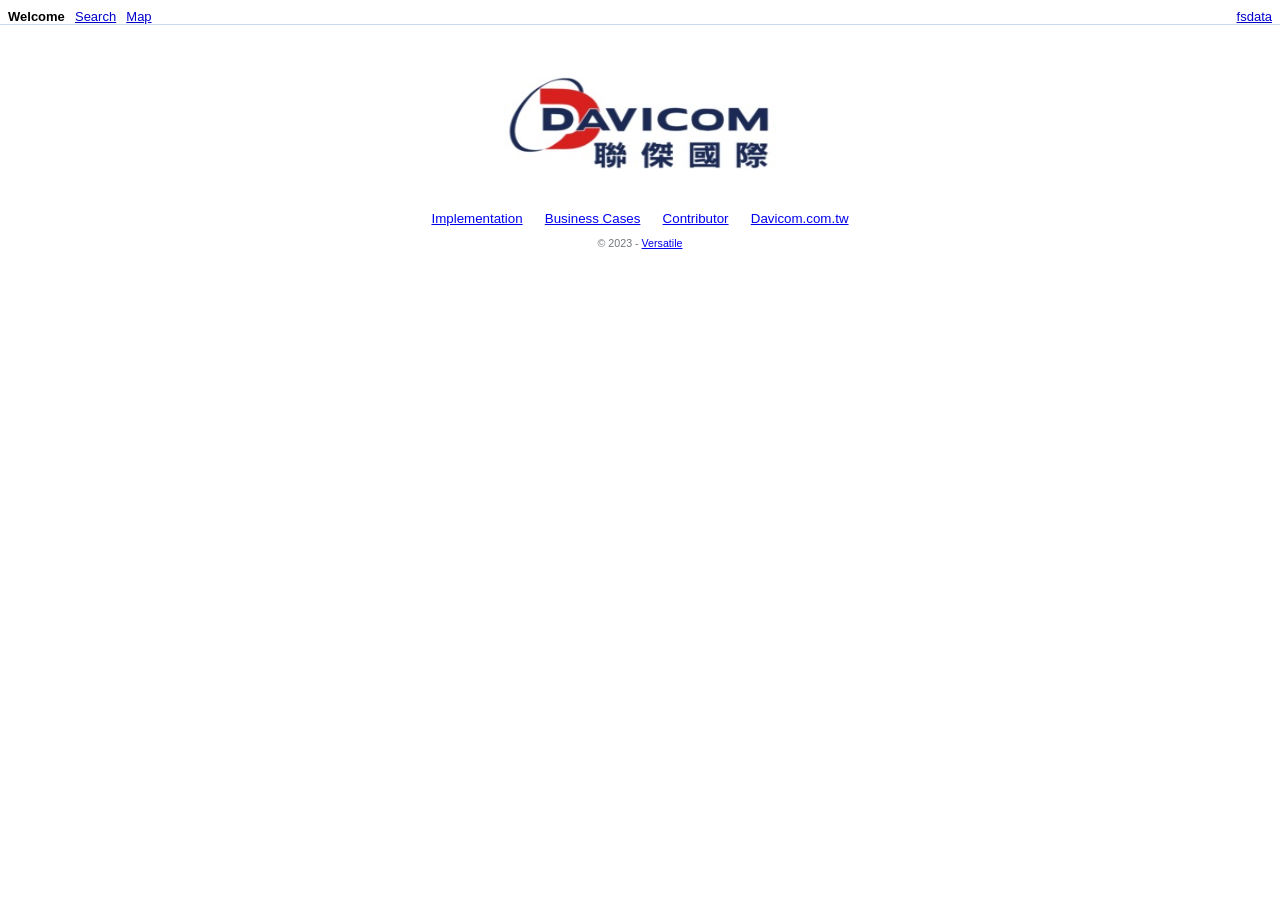
<file: apps/uip_dm9051_example_e1/uip_app_src/webserver/src/DM/httpd-fs/index.html>
<!doctype html><html itemscope="" itemtype="http://schema.org/WebPage" lang="zh-TW"><head><meta http-equiv="Content-Type" content="text/html; charset=UTF-8"><meta content="/images/branding/googleg/1x/googleg_standard_color_128dp.png" itemprop="image"><title>Davicom</title>
<style>#gbar,#guser{font-size:13px;padding-top:1px !important;}#gbar{height:22px}#guser{padding-bottom:7px !important;text-align:right}.gbh,.gbd{border-top:1px solid #c9d7f1;font-size:1px}.gbh{height:0;position:absolute;top:24px;width:100%}@media all{.gb1{height:22px;margin-right:.5em;vertical-align:top}#gbar{float:left}}a.gb1,a.gb4{text-decoration:underline !important}a.gb1,a.gb4{color:#00c !important}.gbi .gb4{color:#dd8e27 !important}.gbf .gb4{color:#900 !important}
</style>
<style>body,td,a,p,.h{font-family:arial,sans-serif}
</style>

</head>
<body bgcolor="#fff">
<div id="mngb">
<div id=gbar><nobr>
<b class=gb1>Welcome</b> 
<a class=gb1 href="https://www.google.com.tw/imghp?hl=zh-TW&tab=wi">Search</a> 
<a class=gb1 href="https://maps.google.com.tw/maps?hl=zh-TW&tab=wl">Map</a>
</nobr></div>
<div id=guser width=100%><nobr>
<!--
-->
<a  href="/ini_fs_list.shtml" class=gb4>fsdata</a>
</nobr></div>
<!--
-->
<div class=gbh style=left:0></div>
<div class=gbh style=right:0></div>
</div>
<!--
-->
<center>
<br clear="all" id="lgpd">
<div id="lga">
<a href="https://www.davicom.com.tw">
  <img src="logo.jpg" style="padding:28px 0 14px" height="92" width="272" id="dmlogo">
</a>
<br><br>
</div>
<span id="xfooter">
<div style="font-size:10pt;margin:6px auto;text-align:center" id="WqQANb">
<a href="/zh-TW/ads/">Implementation</a>&nbsp; &nbsp; &nbsp;
<a href="https://www.davicom.com.tw">Business Cases</a>&nbsp; &nbsp; &nbsp;
<a href="/zh-TW/about.html">Contributor</a>&nbsp; &nbsp; &nbsp;
<a href="https://www.davicom.com.tw">Davicom.com.tw</a>
</div>
<p style="font-size:8pt;color:#70757a">&copy; 2023 - <a href="/intl/zh-TW/policies/terms/">Versatile</a>
</p>
</span></center>
</body></html>
</file>
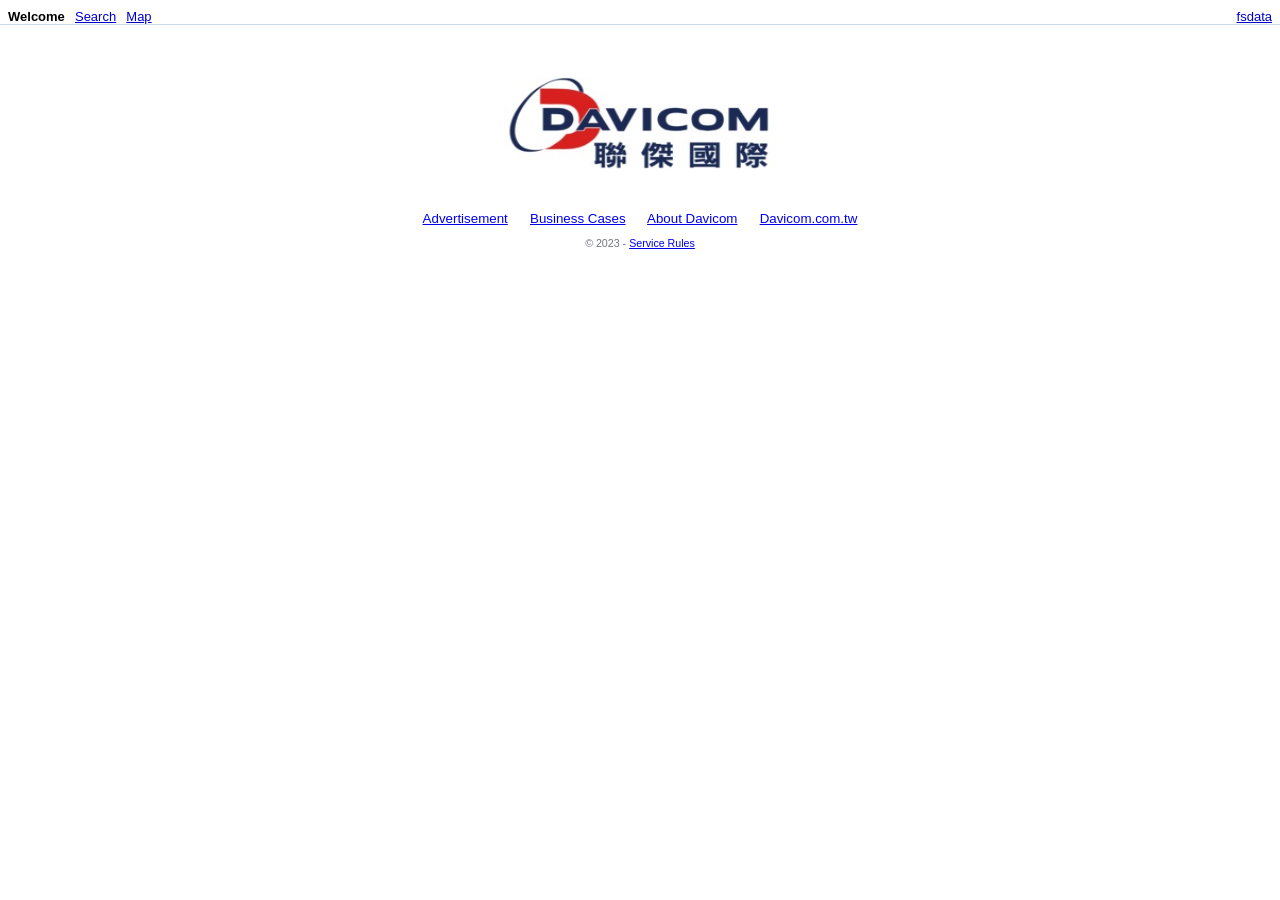
<file: apps/uip_dm9051_example_e1/uip_app_src/webserver/src/IOT/httpd-fs/index.html>
<!doctype html><html itemscope="" itemtype="http://schema.org/WebPage" lang="zh-TW"><head><meta http-equiv="Content-Type" content="text/html; charset=UTF-8"><meta content="/images/branding/googleg/1x/googleg_standard_color_128dp.png" itemprop="image"><title>Davicom</title>
<style>#gbar,#guser{font-size:13px;padding-top:1px !important;}#gbar{height:22px}#guser{padding-bottom:7px !important;text-align:right}.gbh,.gbd{border-top:1px solid #c9d7f1;font-size:1px}.gbh{height:0;position:absolute;top:24px;width:100%}@media all{.gb1{height:22px;margin-right:.5em;vertical-align:top}#gbar{float:left}}a.gb1,a.gb4{text-decoration:underline !important}a.gb1,a.gb4{color:#00c !important}.gbi .gb4{color:#dd8e27 !important}.gbf .gb4{color:#900 !important}
</style>
<style>body,td,a,p,.h{font-family:arial,sans-serif}
</style>

</head>
<body bgcolor="#fff">
<div id="mngb">
<div id=gbar><nobr>
<b class=gb1>Welcome</b> 
<a class=gb1 href="https://www.google.com.tw/imghp?hl=zh-TW&tab=wi">Search</a> 
<a class=gb1 href="https://maps.google.com.tw/maps?hl=zh-TW&tab=wl">Map</a>
</nobr></div>
<div id=guser width=100%><nobr>
<!--
-->
<a  href="/ini_fs_list.shtml" class=gb4>fsdata</a>
</nobr></div>
<!--
-->
<div class=gbh style=left:0></div>
<div class=gbh style=right:0></div>
</div>
<!--
-->
<center>
<br clear="all" id="lgpd">
<div id="lga">
<a href="https://www.davicom.com.tw">
  <img src="logo.jpg" style="padding:28px 0 14px" height="92" width="272" id="dmlogo">
</a>
<br><br>
</div>
<span id="xfooter">
<div style="font-size:10pt;margin:6px auto;text-align:center" id="WqQANb">
<a href="/zh-TW/ads/">Advertisement</a>&nbsp; &nbsp; &nbsp;
<a href="https://www.davicom.com.tw">Business Cases</a>&nbsp; &nbsp; &nbsp;
<a href="/zh-TW/about.html">About Davicom</a>&nbsp; &nbsp; &nbsp;
<a href="https://www.davicom.com.tw">Davicom.com.tw</a>
</div>
<p style="font-size:8pt;color:#70757a">&copy; 2023 - <a href="/intl/zh-TW/policies/terms/">Service Rules</a>
</p>
</span></center>
</body></html>
</file>
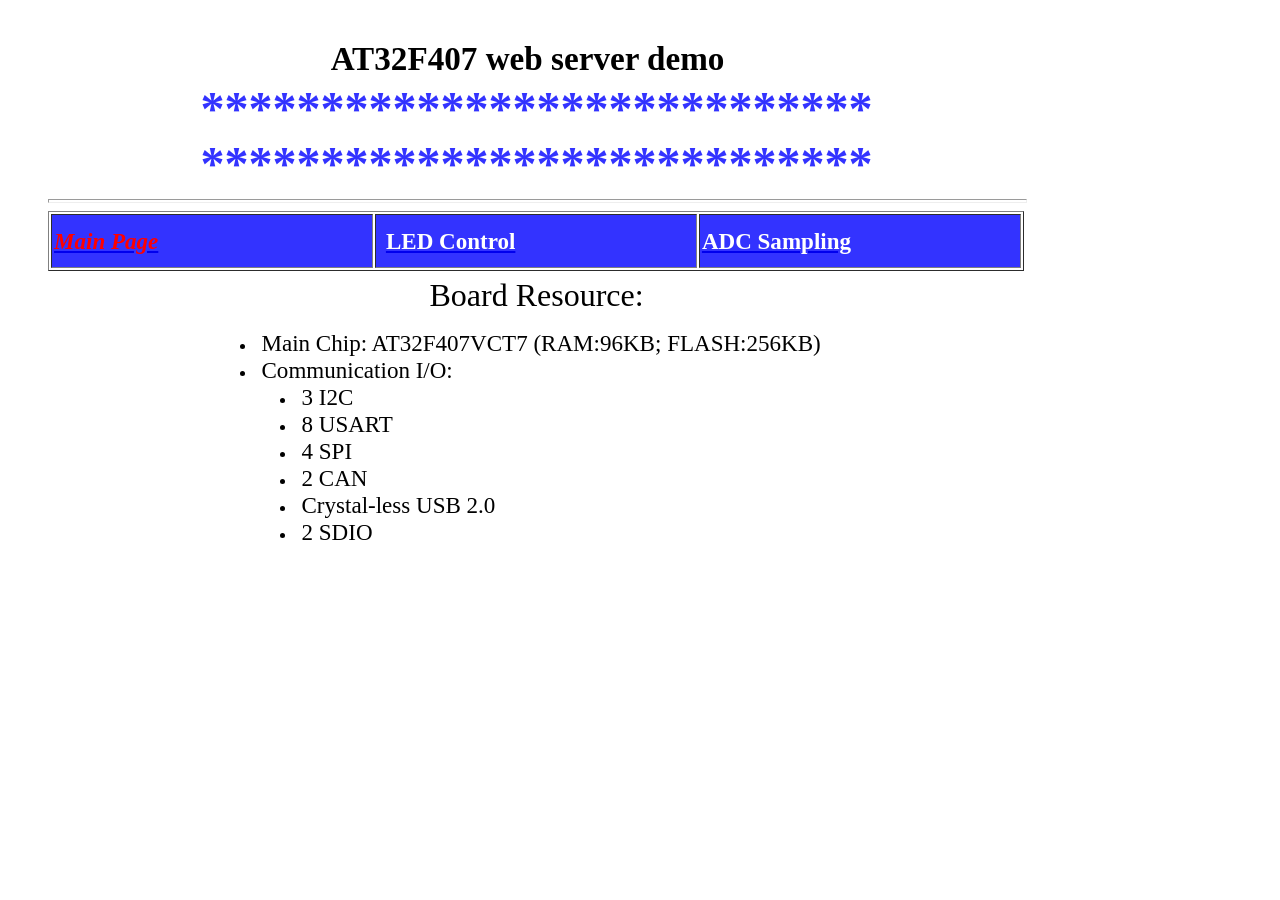
<file: apps/uip_dm9051_example_e1/uip_app_src/webserver/src/AT/httpd-fs/AT32F407.html>
<html> <head> <title>Artery Technology Corp. Demo Web Page</title> <meta http-equiv="refresh" content="30"> </head> <body> <div style="text-align: center; margin-left: 40px; width: 977px;"> <span><br> <big><big><big style="font-weight: bold;"><big>AT32F407 web server demo </big></big></big></big></span><small><small><big><big><big style="font-weight: bold;"><big><font size="6"><big><big><big><big><big><strong></strong></big></big></big></big></big></font></big></big></big></big><font size="6"><big>&nbsp;</big><small style="font-family: Verdana;"><small><big><big><big><big style="font-weight: bold; color: rgb(51, 51, 255);"><big><strong><span style="font-style: italic;"></span></strong></big><span style="color: rgb(51, 51, 255);"><font size="8"><br> ****************************<br> **************************** </font></span></big></big></big></big></small></small></font></small></small> <hr style="width: 100%; height: 2px;"> <table style="width: 976px; height: 60px;" border="1" cellpadding="2" cellspacing="2"> <tbody> <tr> <td style="font-family: Verdana; font-weight: bold; font-style: italic; background-color: rgb(51, 51, 255); width: 317px;"><big><big> <a href="AT32F407.html"><span style="color: red;">Main Page</span></a> </big></big></td> <td style="font-family: Verdana; font-weight: bold; background-color: rgb(51, 51, 255); width: 317px;">&nbsp; <big><big><a href="AT32F407LED.html"><span style="color: white;">LED Control</span></a></big></big> </td> <td style="font-family: Verdana; font-weight: bold; background-color: rgb(51, 51, 255); width: 317px;"><big><big> <a href="AT32F407ADC.html"><span style="color: white;">ADC Sampling</span></a> </big></big></td> </tr> </tbody> </table> <table style="background-color: rgb(255, 255, 255); width: 766px; text-align: left; margin-left: auto; margin-right: auto;"border="0" cellpadding="0" cellspacing="0"> <tbody> <tr valign="top"> <td class="text"> <table border="0" cellpadding="3" cellspacing="0" width="100%"> <tbody> <tr> <td><table border="0" cellpadding="3" cellspacing="0" width="100%"> <tbody> <tr> <td valign="top" width="72%"> <font size="6"> </font> <p align="center"> <font size="6">Board Resource: <br> </font> </p> <li style="text-align: left; margin-left: 80px; font-family: Times New Roman;"><big><big>Main Chip: AT32F407VCT7 (RAM:96KB; FLASH:256KB)</big></big></li> <li style="text-align: left; margin-left: 80px; font-family: Times New Roman;"><big><big>Communication I/O: <br></big></big></li> <li style="text-align: left; margin-left: 120px; font-family: Times New Roman;"><big><big>3 I2C</big></big></li> <li style="text-align: left; margin-left: 120px; font-family: Times New Roman;"><big><big>8 USART</big></big></li> <li style="text-align: left; margin-left: 120px; font-family: Times New Roman;"><big><big>4 SPI</big></big></li> <li style="text-align: left; margin-left: 120px; font-family: Times New Roman;"><big><big>2 CAN</big></big></li> <li style="text-align: left; margin-left: 120px; font-family: Times New Roman;"><big><big>Crystal-less USB 2.0</big></big></li> <li style="text-align: left; margin-left: 120px;"><big><big><span style="font-family: Times New Roman;">2 SDIO</span><br> </big></big></li> <font size="6"><font size="5"><font size="6"><font color="red"><font color="black"><font size="5"><font color="red"><font color="black"> </font> </font> </font> </font> </font> </font> </font> </font> </td> </tr> </tbody> </table> </td> </tr> </tbody> </table> </td> </tr></tbody> </table> </div> </body> </html>
</file>
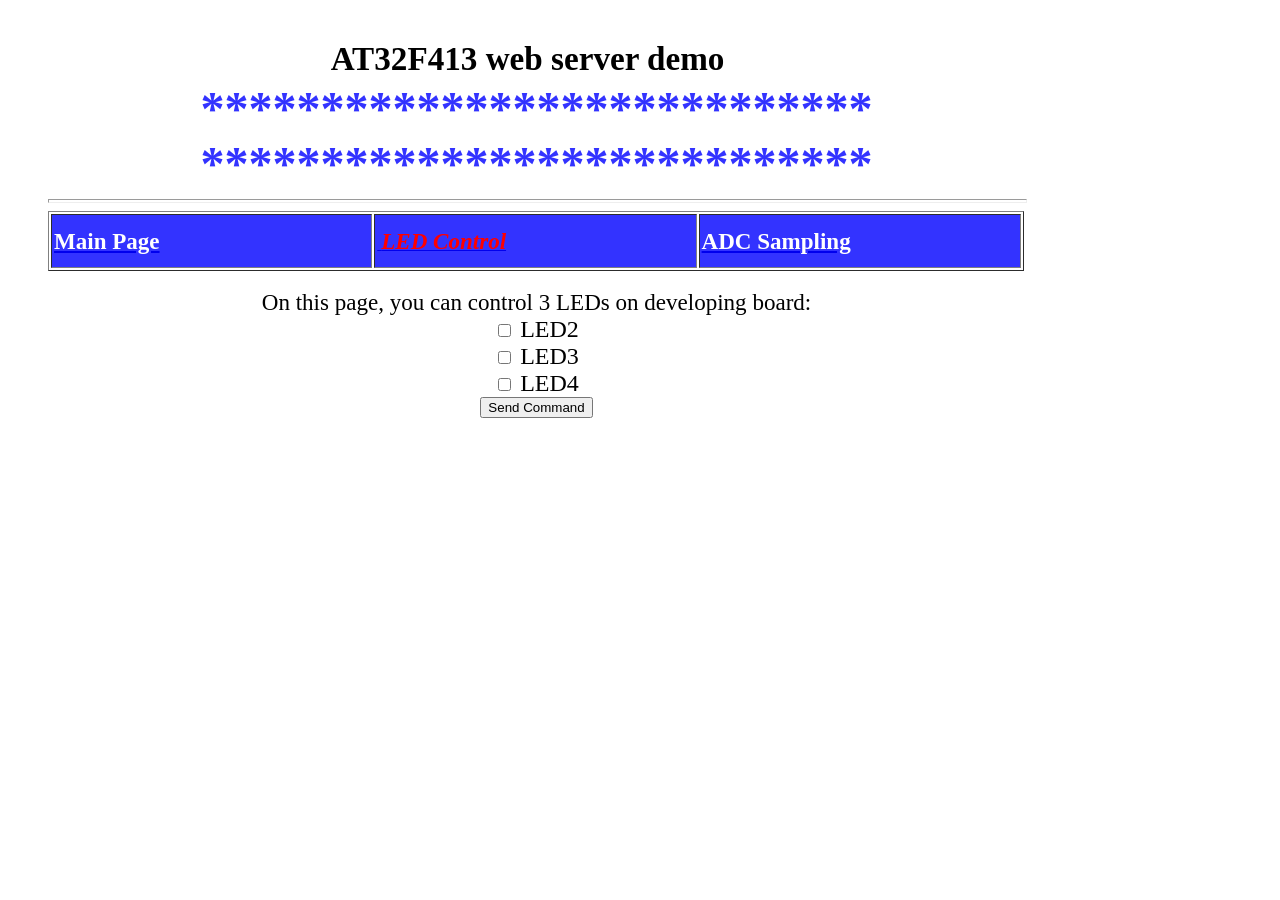
<file: apps/uip_dm9051_example_e1/uip_app_src/webserver/src/AT/httpd-fs/AT32F407LED.html>
<html> <head> <title>Artery Technology Corp. Demo Web Page</title> </head> <body> <div style="text-align: center; margin-left: 40px; width: 977px;"> <span><br> <big><big><big style="font-weight: bold;"><big>AT32F413 web server demo </big></big></big></big></span><small><small><big><big><big style="font-weight: bold;"><big><font size="6"><big><big><big><big><big><strong></strong></big></big></big></big></big></font></big></big></big></big><font size="6"><big>&nbsp;</big><small style="font-family: Verdana;"><small><big><big><big><big style="font-weight: bold; color: rgb(51, 51, 255);"><big><strong><span style="font-style: italic;"></span></strong></big><span style="color: rgb(51, 51, 255);"><font size="8"><br> ****************************<br> **************************** </font></span></big></big></big></big></small></small></font></small></small> <hr style="width: 100%; height: 2px;"> <table style="width: 976px; height: 60px;" border="1" cellpadding="2" cellspacing="2"> <tbody> <tr> <td style="font-family: Verdana; font-weight: bold; background-color: rgb(51, 51, 255); width: 316px;"><big><big><a href="AT32F407.html"><span style="color: white;">Main Page</span></a></big></big></td> <td style="font-family: Verdana; font-weight: bold; font-style: italic; background-color: rgb(51, 51, 255); width: 317px;"><a href="AT32F407LED.html"><span style="color: red;">&nbsp;<big><big>LED Control</big></big></span></a></td> <td style="font-family: Verdana; font-weight: bold; background-color: rgb(51, 51, 255); width: 317px;"><big><big><a href="AT32F407ADC.html"><span style="color: white;">ADC Sampling</span></a></big></big></td> </tr> </tbody> </table> <table style="background-color: rgb(255, 255, 255); width: 766px; text-align: left; margin-left: auto; margin-right: auto;" border="0" cellpadding="0" cellspacing="0"> <tbody> </tbody> </table> <br> <span style="font-family: Consolas;"><big><big>On this page, you can control 3 LEDs on developing board:</big></big> </span><span style="font-family: Verdana;"> <form action="method=get"> <div style="text-align: center;"> <font style="font-family: Consolas;" size="5"> </font> <div style="text-align: center; font-family: Consolas;"><font size="5"><input value="2" name="led" type="checkbox" %s> LED2</font><br> </div> <font style="font-family: Consolas;" size="5"> </font> <div style="text-align: center; font-family: Consolas;"><font size="5"><input value="3" name="led" type="checkbox" %s> LED3</font><br> </div> <font style="font-family: Consolas;" size="5"> </font> <div style="text-align: center;"><font style="font-family: Consolas;" size="5"><input value="4" name="led" type="checkbox" %s> LED4</font><br> </div> </div> <font style="font-family: Arial Unicode MS;" size="5"> <font size="5"><input value="Send Command" type="submit"> </font> </font></form> <h3><font size="5"><font size="5"><font size="-1"><span style="color: black;"></span> </font></font></font></h3> <h3 style="font-family: Verdana;"><font size="5"><font size="5"><font size="-1"><br> </font></font></font></h3> <font size="5"><font size="5"> <span style="font-family: ËÎÌå;"></span><font size="-1"><a style="font-family: ËÎÌå;" href="/AT32F407.html"><big><span style="font-weight: bold;"></span></big></a></font> <font size="-1"><span style="color: blue;"><font size="5"><span style="font-family: ËÎÌå;"><a style="font-weight: bold;" href="http://item.taobao.com/item.htm?spm=0.0.0.0.nObYQP&amp;id=17524242055"><font size="5"><span style="font-family: ËÎÌå;"></span></font></a> <font size="5"> </font></span></font></span></font></font></font></span></div> </body> </html>
</file>
